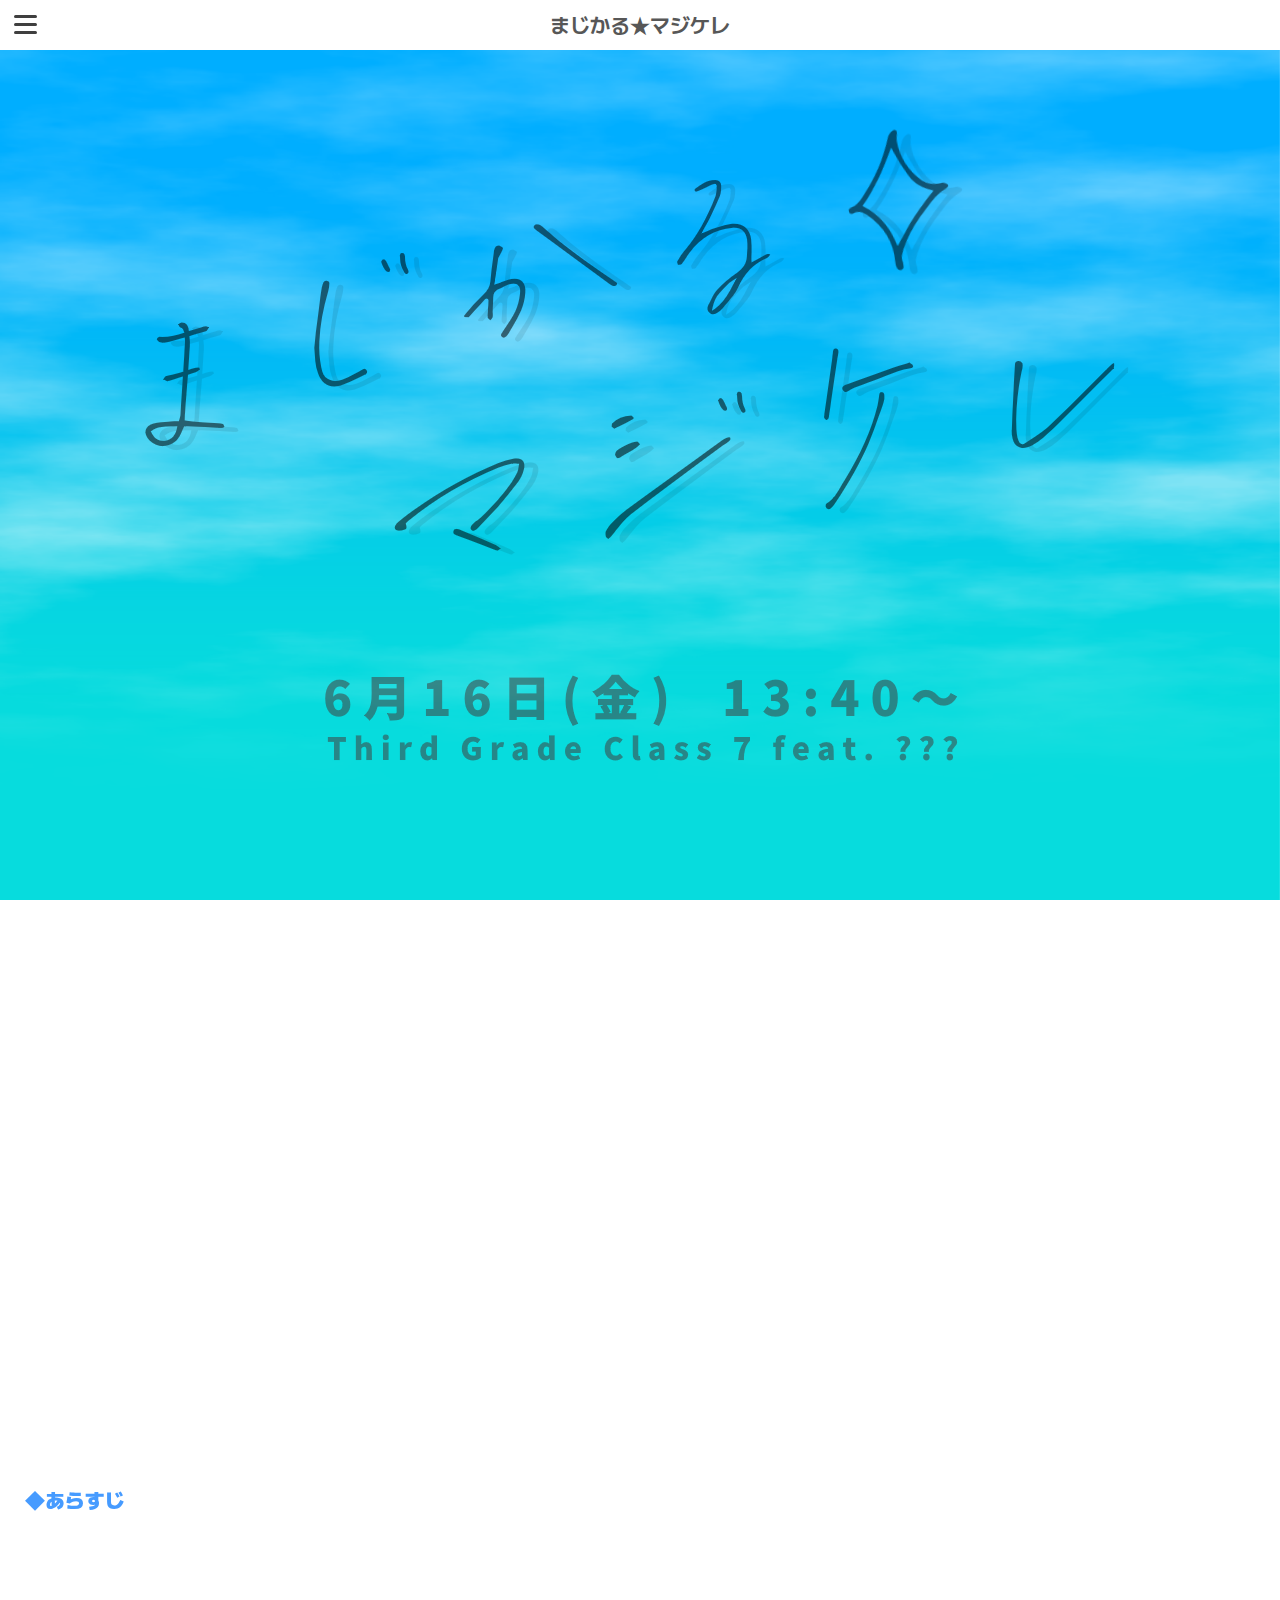
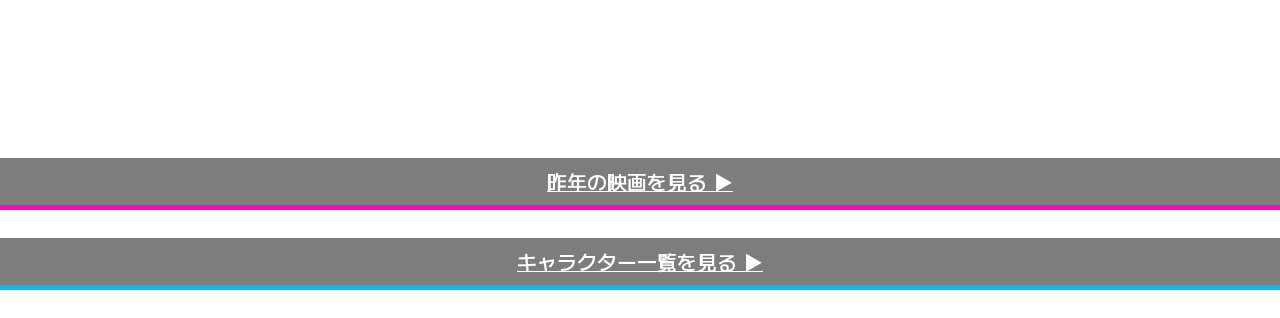
<file: index.html>
<!DOCTYPE html>
<!--ましかませ、ましましましか！怪人たちは、いとおかしよ！-->
<html lang="ja">
<head>
    <meta charset="UTF-8">
    <link rel="stylesheet" href="stylesheet.css">
    <link rel="preconnect" href="https://fonts.googleapis.com">
    <link rel="preconnect" href="https://fonts.gstatic.com" crossorigin>
    <link href="https://fonts.googleapis.com/css2?family=M+PLUS+1:wght@500;700;900&display=swap" rel="stylesheet">
    <meta name="viewport" content="width=device-width,initial-scale=1">
    <meta name="viewport" content="width=device-width,initial-scale=1">
    <title>まじかる★マジケレ</title>
</head>
<body>
    <script src="main.js"></script><script src="btn.js"></script>
    <header><div id="openbtn"><span></span><span></span><span></span></div><p>まじかる★マジケレ</p></header>
    <nav id="g-nav" class="spOnly">
        <div id="g-nav-list">
            <ul>
                <li><a href="index.html">まじかる★マジケレ</a></li>
                <li><a href="character.html">キャラクター一覧</a></li>
                <li><a href="https://drive.google.com/drive/folders/1S0NLF2V4eR4HwMiAmLN7UiXsIhx5lyaJ">去年の映画</a></li>
            </ul>
        </div>
    </nav>
    <div class="backgroundDiv">
        <img src="sky/blue_sky.png" alt="背景">
        <img src="sky/night_sky.png" id="night" alt="夜の背景" style="opacity: 0">
    </div>
    <div class="mainContent">
        <img id="title" src="material/title.png" alt="まじかる★マジケレ">
        <h2>◆あらすじ</h2>
        <p>今は昔、緑台高校には怪人たちが蔓延っていた。<br>そこに彗星の如く現れ平和を守った愛の戦士がいたという。<br>彼女の名は魔法少女まじかる☆。<br>
            図書館で勉強していた間敷まじかは喋る教科書『古典B 古文編』と出会った。<br>怪人に襲われている同級生のもとに駆け付けたまじかは、古典Bと怪しげな契約を結ばざるを得なかった。<br>古典助動詞の活用形を唱えることでまじかは魔法少女まじかる☆へと変身する。<br>横文字を乱用する怪人たちと戦う運命を背負ったまじかは古典大好き少年であるきんこ君の助言を受けながら魔法少女としての日々を送るのだった。</p>
        <div class="button" id="lastMovie"><p>昨年の映画を見る ▶</p></div>
        <div class="button" id="characterIntro"><p>キャラクター一覧を見る ▶</p></div>
    </div>
</body>
</html>
</file>
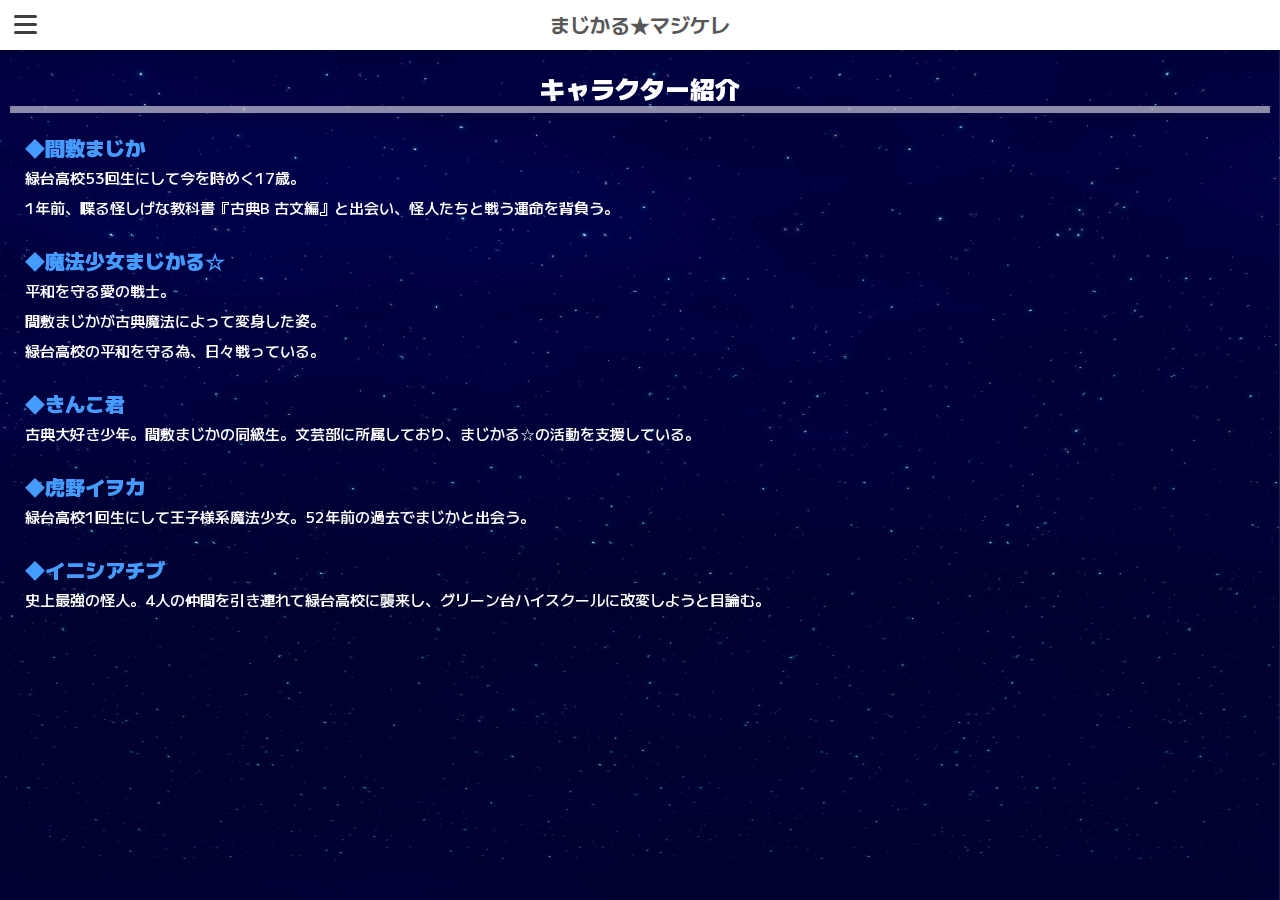
<file: character.html>
<!DOCTYPE html>
<html lang="ja">
<head>
    <meta charset="UTF-8">
    <link rel="stylesheet" href="stylesheet.css">
    <link rel="preconnect" href="https://fonts.googleapis.com">
    <link rel="preconnect" href="https://fonts.gstatic.com" crossorigin>
    <link href="https://fonts.googleapis.com/css2?family=M+PLUS+1:wght@500;700;900&display=swap" rel="stylesheet">
    <meta name="viewport" content="width=device-width,initial-scale=1">
    <meta name="viewport" content="width=device-width,initial-scale=1">
    <title>まじかる★マジケレ</title>
</head>
<body>
<script src="btn.js"></script>
<header><div id="openbtn"><span></span><span></span><span></span></div><p>まじかる★マジケレ</p></header>
<nav id="g-nav" class="spOnly">
    <div id="g-nav-list">
        <ul>
            <li><a href="index.html">まじかる★マジケレ</a></li>
            <li><a href="character.html">キャラクター一覧</a></li>
            <li><a href="https://drive.google.com/drive/folders/1S0NLF2V4eR4HwMiAmLN7UiXsIhx5lyaJ">去年の映画</a></li>
        </ul>
    </div>
</nav>
<div class="backgroundDiv">
    <img src="sky/night_sky.png" id="night" alt="夜の背景">
</div>
<div class="mainContent">
    <h1 style="padding-top: 70px">キャラクター紹介</h1>
    <h2 style="margin-top: 20px">◆間敷まじか</h2>
    <p>緑台高校53回生にして今を時めく17歳。<br>1年前、喋る怪しげな教科書『古典B 古文編』と出会い、怪人たちと戦う運命を背負う。</p>
    <h2 style="margin-top: 20px">◆魔法少女まじかる☆</h2>
    <p>平和を守る愛の戦士。<br>間敷まじかが古典魔法によって変身した姿。<br>緑台高校の平和を守る為、日々戦っている。</p>
    <h2 style="margin-top: 20px">◆きんこ君</h2>
    <p>古典大好き少年。間敷まじかの同級生。文芸部に所属しており、まじかる☆の活動を支援している。</p>
    <h2 style="margin-top: 20px">◆虎野イヲカ</h2>
    <p>緑台高校1回生にして王子様系魔法少女。52年前の過去でまじかと出会う。</p>
    <h2 style="margin-top: 20px">◆イニシアチブ</h2>
    <p>史上最強の怪人。4人の仲間を引き連れて緑台高校に襲来し、グリーン台ハイスクールに改変しようと目論む。</p>
</div>
</body>
</html>
</file>
<file: stylesheet.css>
body {
    margin: 0;
    font-family: 'M PLUS 1', sans-serif;
}

header {
    background: white;
    text-align: center;
    place-content: center;
    overflow: hidden;
    font-size: 20px;
    height: 50px;
    width: 100vw;
    margin: 0;
    padding: 0;
    z-index: 100;
    position: fixed;
}

header p {
    color: #575757;
    padding: 0;
    margin: 0;
    line-height: 50px;
    font-weight: 700;
    white-space: nowrap;
    mix-blend-mode: normal;
}

.backgroundDiv {
    z-index: 1;
}

.backgroundDiv img {
    z-index: 1;
    position: fixed;
    height: 100vh;
    width: 100%;
}

.mainContent {
    position: relative;
    z-index: 50;
    display: block;
}

.mainContent img {
    z-index: 50;
}

#title {
    margin: 0 auto 70vh;
    padding: 0;
    width: 100vw;
    height: 100%;
}

.mainContent p {
    z-index: 50;
    font-weight: 500;
    font-size: 15px;
    padding: 0 25px 3px 25px;
    line-height: 2em;
    margin: 0;
    color: white;
}

.mainContent h1 {
    text-align: center;
    z-index: 50;
    font-size: 25px;
    font-weight: 900;
    padding: 0 25px 0 25px;
    margin: 0 10px 0 10px;
    border-bottom: 7px solid rgba(255, 255, 255, 0.55);
    color: #ffffff;
}

.mainContent h2 {
    z-index: 50;
    font-size: 20px;
    font-weight: 900;
    padding: 0 2em 0 25px;
    margin: 0;
    color: #469bff;
}

.button {
    z-index: 50;
    width: 100vw;
    height: 50px;
    line-height: 47px;
    text-align: center;
    font-size: 20px;
    cursor: pointer;
    text-decoration: underline white 1px;
    background: rgba(56, 56, 56, 0.65);
    margin: 30px 0;
}

.button p {
    color: white;
    width: 100%;
    height: 100%;
    line-height: 47px;
    text-align: center;
    font-size: 20px;
    padding: 0;
    margin: 0;
    position: relative;
    bottom: 47px;
}

#lastMovie:before {
    content: '';
    width: 100vw;
    height: 5px;
    display: inline-block;
    background-color: #ff00dd;
    position: relative;
    bottom: -20px;
    left: 0;
}

#characterIntro:before {
    content: '';
    width: 100vw;
    height: 5px;
    display: inline-block;
    background-color: #00bbff;
    position: relative;
    bottom: -20px;
    left: 0;
}

/*!
 * The openbtn/g-nav classes are released under this license:
 * https://coco-factory.jp/ugokuweb/termsofuse/
 */

#openbtn{
    z-index: 101;
    position: fixed;
    background: none;
    cursor: pointer;
    width: 50px;
    height: 50px;
    top: 0;
    left: 0;
    border-radius: 0;
}

#openbtn span{
    z-index: 101;
    display: inline-block;
    transition: all .4s;
    position: absolute;
    left: 14px;
    height: 3px;
    border-radius: 2px;
    background: #3f3f3f;
    width: 45%;
}

#openbtn span:nth-of-type(1) {
    top:15px;
}

#openbtn span:nth-of-type(2) {
    top:23px;
}

#openbtn span:nth-of-type(3) {
    top:31px;
}

#openbtn.active span:nth-of-type(1) {
    top: 18px;
    left: 18px;
    transform: translateY(6px) rotate(-45deg);
    width: 30%;
}

#openbtn.active span:nth-of-type(2) {
    opacity: 0;
}

#openbtn.active span:nth-of-type(3){
    top: 30px;
    left: 18px;
    transform: translateY(-6px) rotate(45deg);
    width: 30%;
}


#g-nav {
    position: fixed;
    z-index: 99;
    top: 0;
    right: -120%;
    width: 100%;
    height: 100vh;
    background: #a3bdc7;
    transition: all 0.6s;
}


#g-nav.panelactive {
    right: 0;
}


#g-nav.panelactive #g-nav-list {

    position: fixed;
    z-index: 999;
    width: 100%;
    height: 100vh;
    overflow: auto;
    -webkit-overflow-scrolling: touch;
}


#g-nav ul {
    position: absolute;
    z-index: 999;
    top: 50%;
    left: 46%;
    transform: translate(-50%, -50%);
}


#g-nav li {
    list-style: none;
    text-align: center;
}

#g-nav li a {
    color: #333;
    text-decoration: none;
    padding: 10px;
    display: block;
    text-transform: uppercase;
    letter-spacing: 0.1em;
    font-weight: bold;
}
</file>
